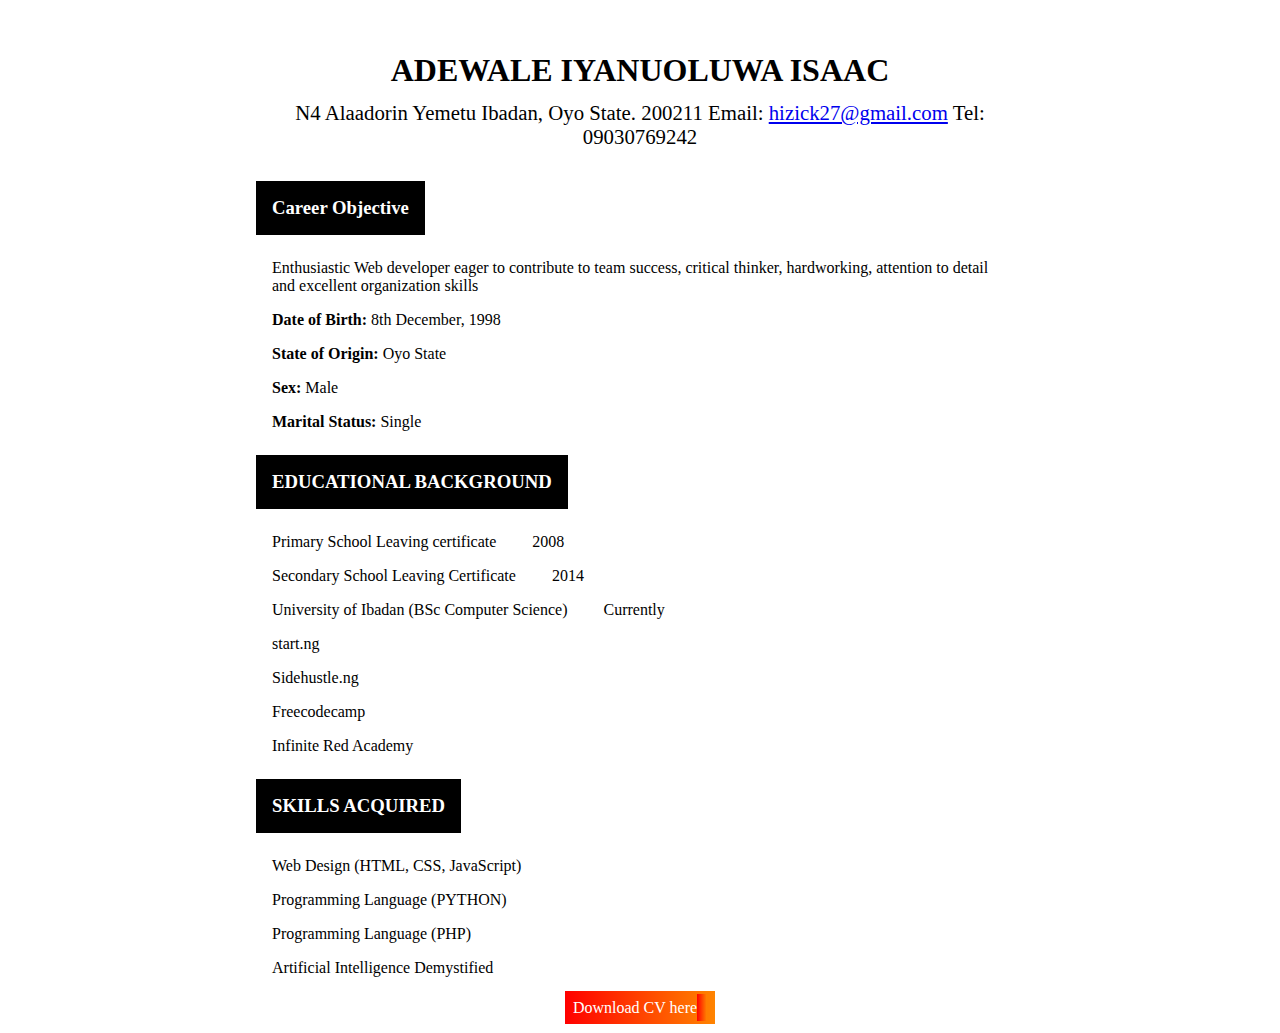
<file: CV.html>
<!DOCTYPE html>
<html lang="en">
<head>
    <meta charset="UTF-8">
    <meta http-equiv="X-UA-Compatible" content="IE=edge">
    <meta name="viewport" content="width=device-width, initial-scale=1.0">
    <title>My CV</title>
    <link rel="stylesheet" href="style.css">
</head>
<body>
    <div id="container">
        <div id="heading">
            <h3>ADEWALE IYANUOLUWA ISAAC</h3>
            <P>N4 Alaadorin Yemetu Ibadan, Oyo State. 200211 Email: <a href="mailto:hizick27@gmail.com" target="_blank">hizick27@gmail.com</a>
               Tel: 09030769242 </P>
        </div>
        <div id="content">
            <div id="career_objective">
                <h3 >Career Objective</h3>
                <p>Enthusiastic Web developer eager to contribute to team success, critical thinker, hardworking,
                    attention to detail and excellent organization skills </p>
                <p><span class="bold_p">Date of Birth:</span> 8th December, 1998</p>
                <p><span class="bold_p">State of Origin:</span> Oyo State </p>
                <p><span class="bold_p">Sex: </span>Male</p>
                <p><span class="bold_p">Marital Status: </span>Single</p>
            </div>
            <div id="educational_background">
                <h3>EDUCATIONAL BACKGROUND</h3>
                <p>Primary School Leaving certificate <span class="margin">2008 </span></p>
                <p>Secondary School Leaving Certificate <span class="margin">2014</span></p>
                <p>University of Ibadan (BSc Computer Science) <span class="margin">Currently </span></p>
                <p>start.ng</p>
                <p>Sidehustle.ng</p>
                <p>Freecodecamp</p>
                <p>Infinite Red Academy</p>
            </div>
            <div id="skills_acquired">
                <h3>SKILLS ACQUIRED </h3>
                <p>Web Design (HTML, CSS, JavaScript) 
                </p>
                <p>Programming Language (PYTHON) 
                </p>
                <p>Programming Language (PHP) 
                </p>
                <p>Artificial Intelligence Demystified </p>
            </div>
    
        </div>
        
        <footer id="cv_footer">
            <div id="project_link">
                <a href="./resources/Adewale Iyanuoluwa CV.pdf" target="_blank">Download CV here<i class="fas fa-address-card"></i></a>
            </div>
        </footer>
    </div>
    
</body>
</html>
</file>
<file: style.css>
*{
    box-sizing: border-box;
    padding: 0;
    margin: 0;
}
body{
    height: 100vh;
    font-family: Georgia, 'Times New Roman', Times, serif;
}
#wrapper{
    display: flex;
    flex-direction: column;
    justify-content: center;
    align-items: center;
    height: 95%;
}

#prof_img img{
    display: block;
    margin: 1rem auto;
    border-radius: 50%;
    max-width: 20%;
}
#wrapper p{
    color: #BE3144;
    font-size: 2rem;
}
#wrapper h1{
    text-align: center;
}
#project_link a{
    text-decoration: none;
    color: #fff;
    background: linear-gradient(to right, rgb(255, 0, 0), rgb(255, 132, 0));
    padding: 0.5rem;
    text-align: center;
  
}
#wrapper #project_link{
    margin-top: 0.5rem;  
}
i.fas {
    padding: 5px;
    background:  inherit;

}

footer{
    text-align: center;
    background-color: #555555;
    color: #fff;
    padding: 0.4rem;
    height: 5%;
}
/*cv.html*/
#container{
    margin: auto;
    max-width: 800px;   
}
#heading{
    margin: 3rem 2rem 1rem 2rem;
    display: flex;
    flex-direction: column;
    justify-content: center;
    align-items: center;
    text-align: center;
}
#heading h3{
    font-size: 2rem;
    line-height: 1.4;
}
#heading p{
    font-size: 1.3rem;
    padding: 0.5rem;
}
#content{
    margin: 1rem;
}

#content h3{
    display: inline-block;
    padding: 1rem;
    margin: 0.5rem 0;
    color: #fff;
    background: #000;
}
#content p{
    margin: 1rem;
}
#career_objective .bold_p{
    font-weight: 700;
}
#educational_background .margin{
    margin-left: 2rem;
}
#cv_footer{
    background-color: #fff;
    padding-bottom: 1rem;
    
}

  /* Animation */
  #wrapper p {
    transform: translateX(-1800px);
    animation: text 1s forwards ease-in 1s;
  }
  
  /* Keyframes */
  @keyframes text {
    to {
      transform: translateX(0);
    }
  }

  /* Mobile View*/
  @media(max-width: 500px){
    #prof_img img{
        max-width: 50%;
    }

  }
</file>
